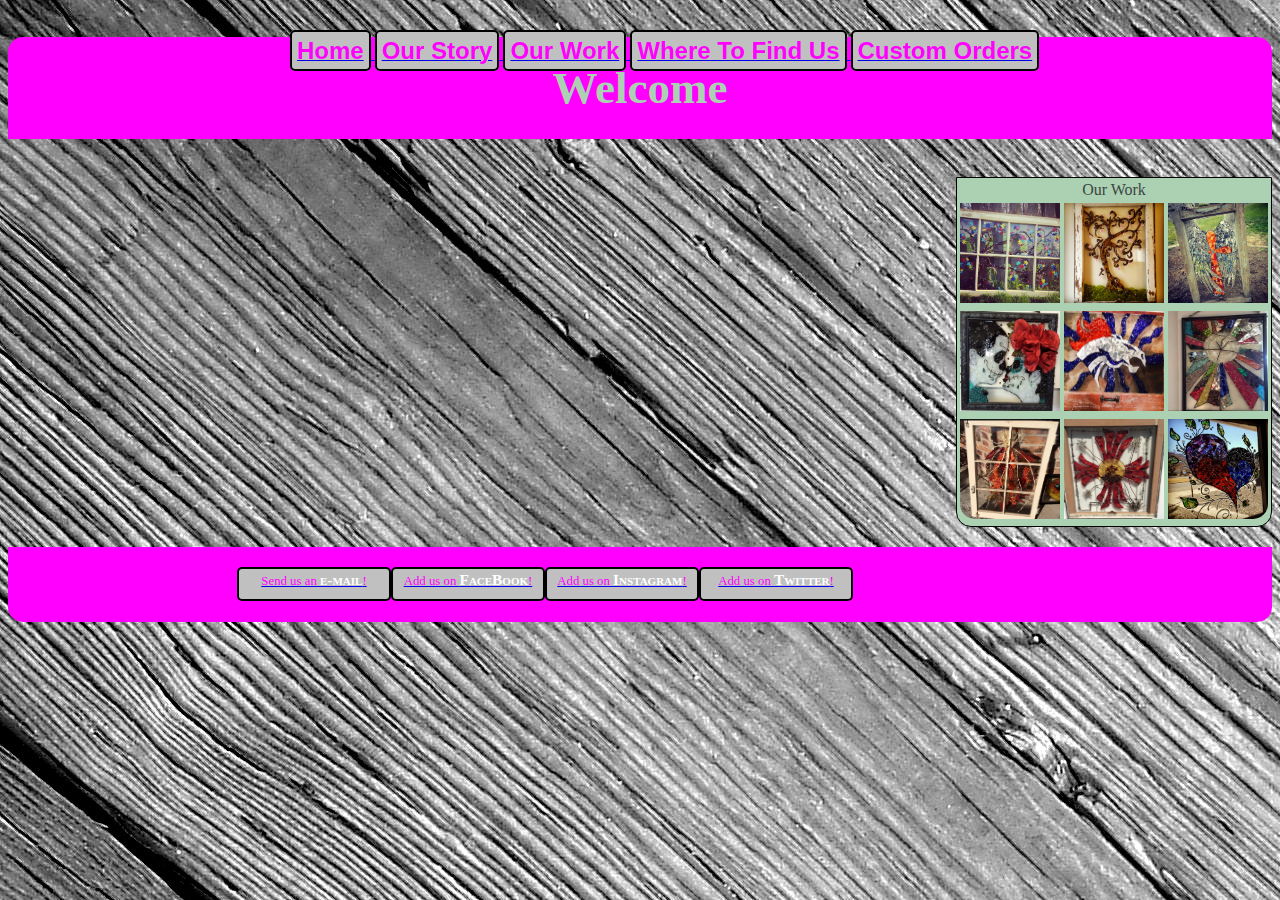
<file: order.html>
<!DOCTYPE html>
<html>
	<head>
		<link type="text/css" rel="stylesheet" href="styles.css"/>
		<title>The Hammered Sisters</title>
	</head>
	<body>
		<div id="header">
			<div id="navbar">
				<ul>
        <a href="index.html">
            <li>Home</li>
        </a>
        <a href="story.html">
        	   <li>Our Story</li>
        </a>
				<a href="work.html">
							<li>Our Work</li>
				</a>
				<a href="where.html">
					<li>Where To Find Us</li>
				</a>
				<a href="order.html">
					<li>Custom Orders</li>
				</a>
				</ul>
			</div>
			<h2>Welcome</h2>
		</div>
		<div id="left"><center>


<! INSERT JAVASCRIPT HERE>




		</div>
		<div id="right">
			<table>
				<th colspan="3">Our Work</th>
				<tr>
					<td><img src="1.png"/></td>
					<td><img src="2.png"/></td>
					<td><img src="3.png"/></td>
				</tr>
				<tr>
					<td><img src="4.png"/></td>
					<td><img src="5.png"/></td>
					<td><img src="6.png"/></td>
				</tr>
				<tr>
					<td><img id="bottom_left" src="7.png"/></td>
					<td><img src="8.png"></td>
					<td><img id="bottom_right" src="9.png"/></td>
				</tr>
			</table>
		</div>
		<div id="footer">
      <a href="mailto:admin@hammeredsisters.com">
		<div id="button">
			<p>Send us an <span class="bold">e-mail</span>!</p>
		</a>
		</div>
	<a href="https://www.facebook.com/TheHammeredSisters/">
		<div id="button">
			<p>Add us on <span class="bold">FaceBook</span>!</p>
		</a>
	</div>
	<a href="https://www.instagram.com/thehammeredsisters/">
		<div id="button">
			<p>Add us on <span class="bold">Instagram</span>!</p>
		</a>
	</div>
	<a href="https://www.twitter.com/thehammeredsisters/"
		<div id="button">
			<p>Add us on <span class="bold">Twitter</span>!</p>
		</a>
	</div>
		</div>
	</body>
</html>
</file>
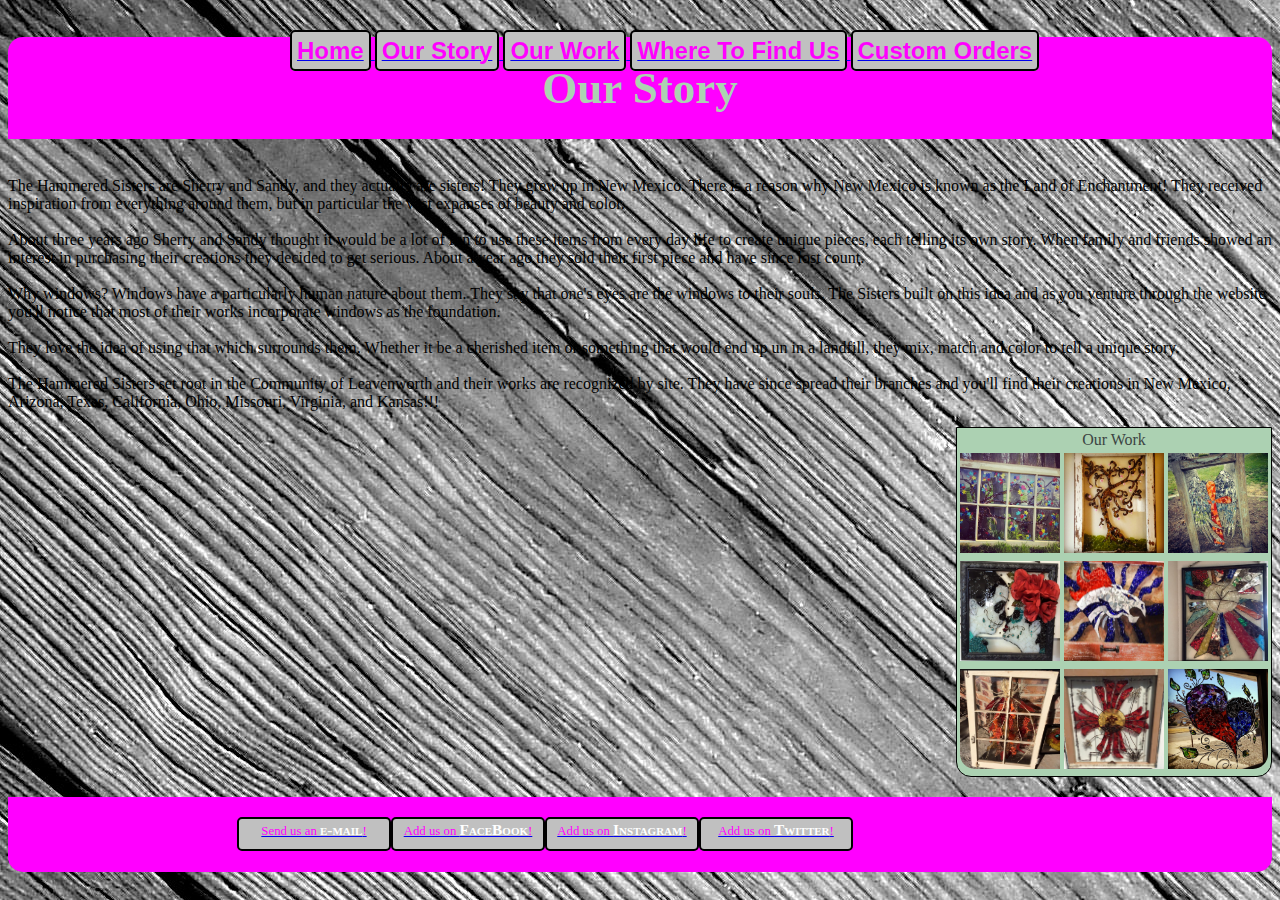
<file: story.html>
<!DOCTYPE html>
<html>
	<head>
		<link type="text/css" rel="stylesheet" href="styles.css"/>
		<title>The Hammered Sisters</title>
	</head>
	<body>
		<div id="header">
			<div id="navbar">
				<ul>
				<a href="index.html">
						<li>Home</li>
					</a>
				<a href="story.html">
					<li>Our Story</li>
				</a>
				<a href="work.html">
							<li>Our Work</li>
				</a>
				<a href="where.html">
					<li>Where To Find Us</li>
				</a>
				<a href="order.html">
					<li>Custom Orders</li>
				</a>
				</ul>
			</div>
			<h2>Our Story</h2>
		</div>
		<div id="center"><left>
			<p>
				   The Hammered Sisters are Sherry and Sandy, and they actually are sisters!  They grew up in New Mexico.  There is a reason why New Mexico is known as the Land of Enchantment!  They received inspiration from everything around them, but in particular the vast expanses of beauty and color.<br>
			<br>
			     About three years ago Sherry and Sandy thought it would be a lot of fun to use these items from every day life to create unique pieces, each telling its own story.  When family and friends showed an interest in purchasing their creations they decided to get serious.  About a year ago they sold their first piece and have since lost count.<br>
			<br>
			     Why windows?  Windows have a particularly human nature about them. They say that one's eyes are the windows to their souls.  The Sisters built on this idea and as you venture through the website you'll notice that most of their works incorporate windows as the foundation.<br>
			<br>
			     They love the idea of using that which surrounds them. Whether it be a cherished item or something that would end up un in a landfill, they mix, match and color to tell a unique story.<br>
			<br>
			     The Hammered Sisters set root in the Community of Leavenworth and their works are recognized by site.  They have since spread their branches and you'll find their creations in  New Mexico, Arizona, Texas, California, Ohio, Missouri, Virginia, and Kansas!!!<br>
		</p></left>
		</div>
		<div id="right">
			<table>
				<th colspan="3">Our Work</th>
				<tr>
					<td><img src="1.png"/></td>
					<td><img src="2.png"/></td>
					<td><img src="3.png"/></td>
				</tr>
				<tr>
					<td><img src="4.png"/></td>
					<td><img src="5.png"/></td>
					<td><img src="6.png"/></td>
				</tr>
				<tr>
					<td><img id="bottom_left" src="7.png"/></td>
					<td><img src="8.png"></td>
					<td><img id="bottom_right" src="9.png"/></td>
				</tr>
			</table>
		</div>
		<div id="footer">
      <a href="mailto:admin@hammeredsisters.com">
		<div id="button">
			<p>Send us an <span class="bold">e-mail</span>!</p>
		</a>
		</div>
	<a href="https://www.facebook.com/TheHammeredSisters/">
		<div id="button">
			<p>Add us on <span class="bold">FaceBook</span>!</p>
		</a>
	</div>
	<a href="https://www.instagram.com/thehammeredsisters/">
		<div id="button">
			<p>Add us on <span class="bold">Instagram</span>!</p>
		</a>
	</div>
	<a href="https://www.twitter.com/thehammeredsisters/"
		<div id="button">
			<p>Add us on <span class="bold">Twitter</span>!</p>
		</a>
	</div>
		</div>
	</body>
</html>
</file>
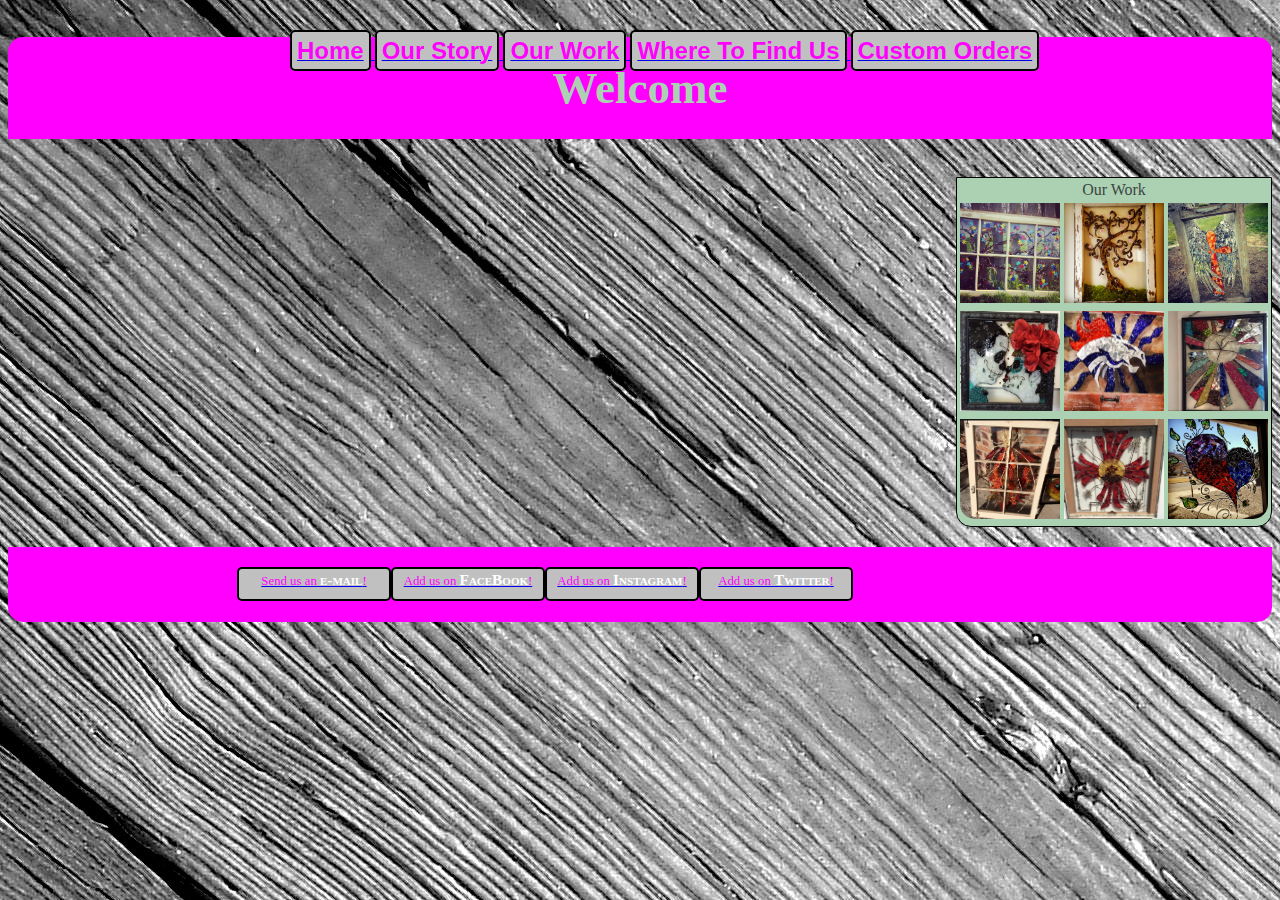
<file: where.html>
<!DOCTYPE html>
<html>
	<head>
		<link type="text/css" rel="stylesheet" href="styles.css"/>
		<title>The Hammered Sisters</title>
	</head>
	<body>
		<div id="header">
			<div id="navbar">
				<ul>
        <a href="index.html">
            <li>Home</li>
        </a>
        <a href="story.html">
        	   <li>Our Story</li>
        </a>
				<a href="work.html">
							<li>Our Work</li>
				</a>
				<a href="where.html">
					<li>Where To Find Us</li>
				</a>
				<a href="order.html">
					<li>Custom Orders</li>
				</a>
				</ul>
			</div>
			<h2>Welcome</h2>
		</div>
		<div id="left"><center>




<! insert content here>




		</div>
		<div id="right">
			<table>
				<th colspan="3">Our Work</th>
				<tr>
					<td><img src="1.png"/></td>
					<td><img src="2.png"/></td>
					<td><img src="3.png"/></td>
				</tr>
				<tr>
					<td><img src="4.png"/></td>
					<td><img src="5.png"/></td>
					<td><img src="6.png"/></td>
				</tr>
				<tr>
					<td><img id="bottom_left" src="7.png"/></td>
					<td><img src="8.png"></td>
					<td><img id="bottom_right" src="9.png"/></td>
				</tr>
			</table>
		</div>
		<div id="footer">
      <a href="mailto:admin@hammeredsisters.com">
		<div id="button">
			<p>Send us an <span class="bold">e-mail</span>!</p>
		</a>
		</div>
	<a href="https://www.facebook.com/TheHammeredSisters/">
		<div id="button">
			<p>Add us on <span class="bold">FaceBook</span>!</p>
		</a>
	</div>
	<a href="https://www.instagram.com/thehammeredsisters/">
		<div id="button">
			<p>Add us on <span class="bold">Instagram</span>!</p>
		</a>
	</div>
	<a href="https://www.twitter.com/thehammeredsisters/"
		<div id="button">
			<p>Add us on <span class="bold">Twitter</span>!</p>
		</a>
	</div>
		</div>
	</body>
</html>
</file>
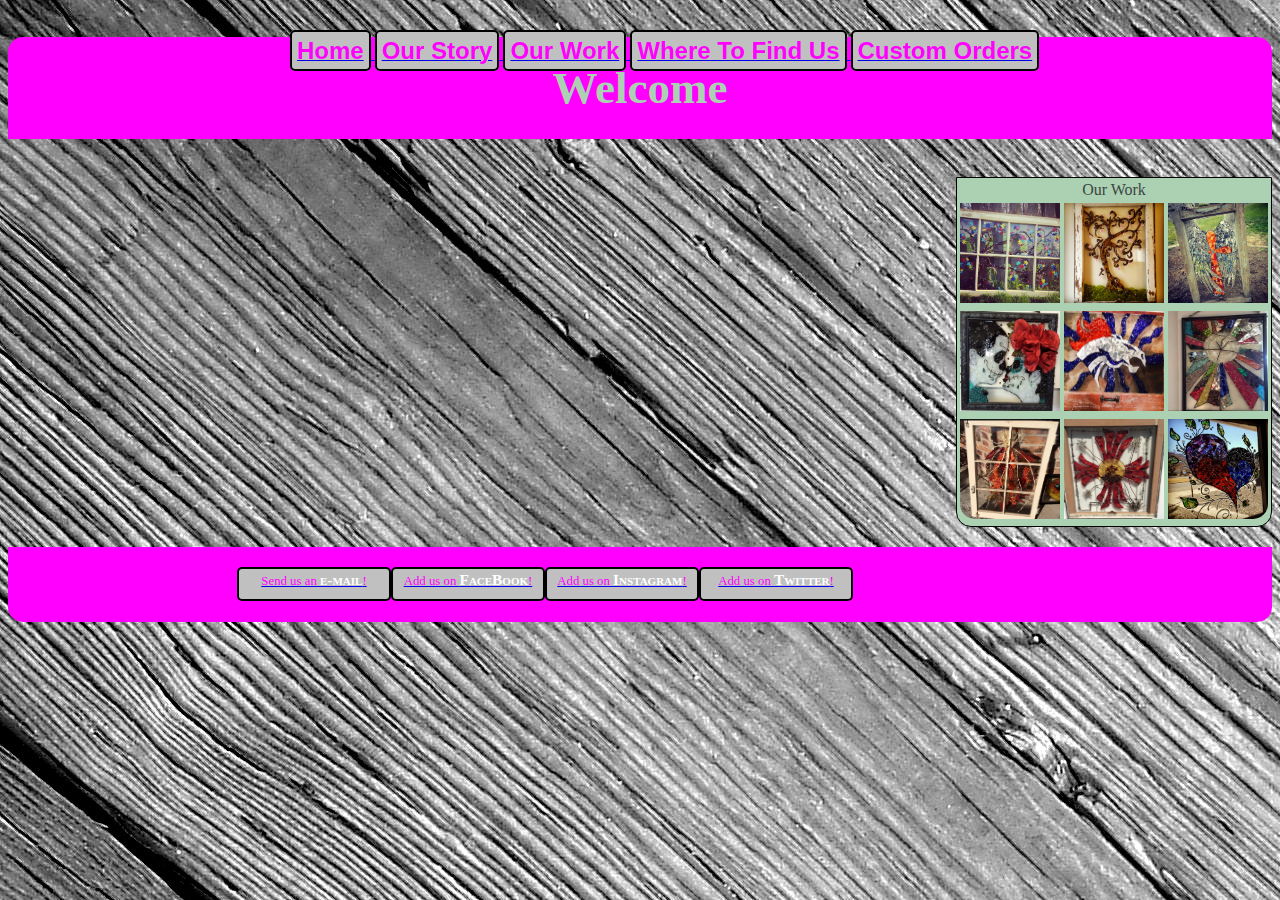
<file: work.html>
<!DOCTYPE html>
<html>
	<head>
		<link type="text/css" rel="stylesheet" href="styles.css"/>
		<title>The Hammered Sisters</title>
	</head>
	<body>
		<div id="header">
			<div id="navbar">
				<ul>
        <a href="index.html">
            <li>Home</li>
        </a>
        <a href="story.html">
        	   <li>Our Story</li>
        </a>
				<a href="work.html">
							<li>Our Work</li>
				</a>
				<a href="where.html">
					<li>Where To Find Us</li>
				</a>
				<a href="order.html">
					<li>Custom Orders</li>
				</a>
				</ul>
			</div>
			<h2>Welcome</h2>
		</div>
		<div id="left"><center>
		</div>

		<center><table>
				<th colspan="3">Our Work</th>
				<tr>
					<td><img src="1.png"/></td>
					<td><img src="2.png"/></td>
					<td><img src="3.png"/></td>
				</tr>
				<tr>
					<td><img src="4.png"/></td>
					<td><img src="5.png"/></td>
					<td><img src="6.png"/></td>
				</tr>
				<tr>
					<td><img id="bottom_left" src="7.png"/></td>
					<td><img src="8.png"></td>
					<td><img id="bottom_right" src="9.png"/></td>
				</tr>
			</table>
	
		<div id="footer">
      <a href="mailto:admin@hammeredsisters.com">
		<div id="button">
			<p>Send us an <span class="bold">e-mail</span>!</p>
		</a>
		</div>
	<a href="https://www.facebook.com/TheHammeredSisters/">
		<div id="button">
			<p>Add us on <span class="bold">FaceBook</span>!</p>
		</a>
	</div>
	<a href="https://www.instagram.com/thehammeredsisters/">
		<div id="button">
			<p>Add us on <span class="bold">Instagram</span>!</p>
		</a>
	</div>
	<a href="https://www.twitter.com/thehammeredsisters/"
		<div id="button">
			<p>Add us on <span class="bold">Twitter</span>!</p>
		</a>
	</div>
		</div>
	</body>
</html>
</file>
<file: styles.css>
body {
	background-image: url('wood.png');
}

h2 {
	font-family: cursive,Verdana;
	font-weight: bold;
	text-align: center;
	font-size: 45px;
	padding-top: 25px;
	padding-bottom: 25px;
	color: #acd1b2;
}

h1 {
	font-family: Verdana;
	font-weight: bold;
	text-align: center;
	font-size: 30px;
	color: #ff00ff;
	background-color: black;
}

tr img {
	height: 170px;
	width: 170px;
	box-shadow: rgba(0,0,0,0.2) 10px 10px;

}

#navbar {
	position: fixed;
	margin: auto;
	left: 250px;
	background-color: #C0C0C0;
}

#header {
	position: relative;
	margin: auto;
	background-color: #FF00FF;
	border-top-left-radius: 15px;
	border-top-right-radius: 15px;
}

title {
	font-size: 30px;
}

ul{
	list-style-type: none;
	position: fixed;
	margin: auto;
}

li {
	display: inline;
	padding: 5px;
	border: 2px solid #000000;
	font-family: cursive, Futura, Tahoma, sans-serif;
	font-weight: bolder;
	font-size: 24px;
	color: #ff00ff;
	border-radius: 5px 5px;
	background-color: #c0c0c0;
}

#center{
	position: relative;
	clear: both;
	margin: auto;
	background-color: none;

}

p {
	font-family: Tahoma;
	font-size: 1em;
}

table {
	border: #000000 1px solid;
	background-color: #acd1b2;
	float: right;
	border-bottom-right-radius: 15px;
	border-bottom-left-radius: 15px;
}

td {
	height: 75px;
	width: 75px;
}

td img {
	height: 100px;
	width: 100px;
	box-shadow: none;
}

th {
	font-family: Verdana;
	font-size: 1em;
	font-weight: normal;
	color: #3c4543
}

#bottom_left{
	border-bottom-left-radius: 15px;
}

#bottom_right{
	border-bottom-right-radius: 15px;
}

#footer{
	clear: both;
	position: relative;
  margin-bottom: 0px;
	bottom: -20px;
	border-bottom-left-radius: 15px;
	border-bottom-right-radius: 15px;
	height: 75px;
	background-color: #FF00FF;
}

#button{
	border: 2px solid #000000;
	float: left;
	position: relative;
	left: 229px;
	bottom: -20px;
	border-radius: 5px;
	background-color: #c0c0c0;
	height: 30px;
	width: 150px;

}

#button p{
	position: relative;
	bottom: 10px;
	font-size: 0.8em;
	color: #ff00ff;
	text-align: center;
}

.bold{
	font-family: tahoma;
	font-weight: bold;
	font-size: 1.2em;
	font-variant: small-caps;
	color: #ffffff;
}
</file>
